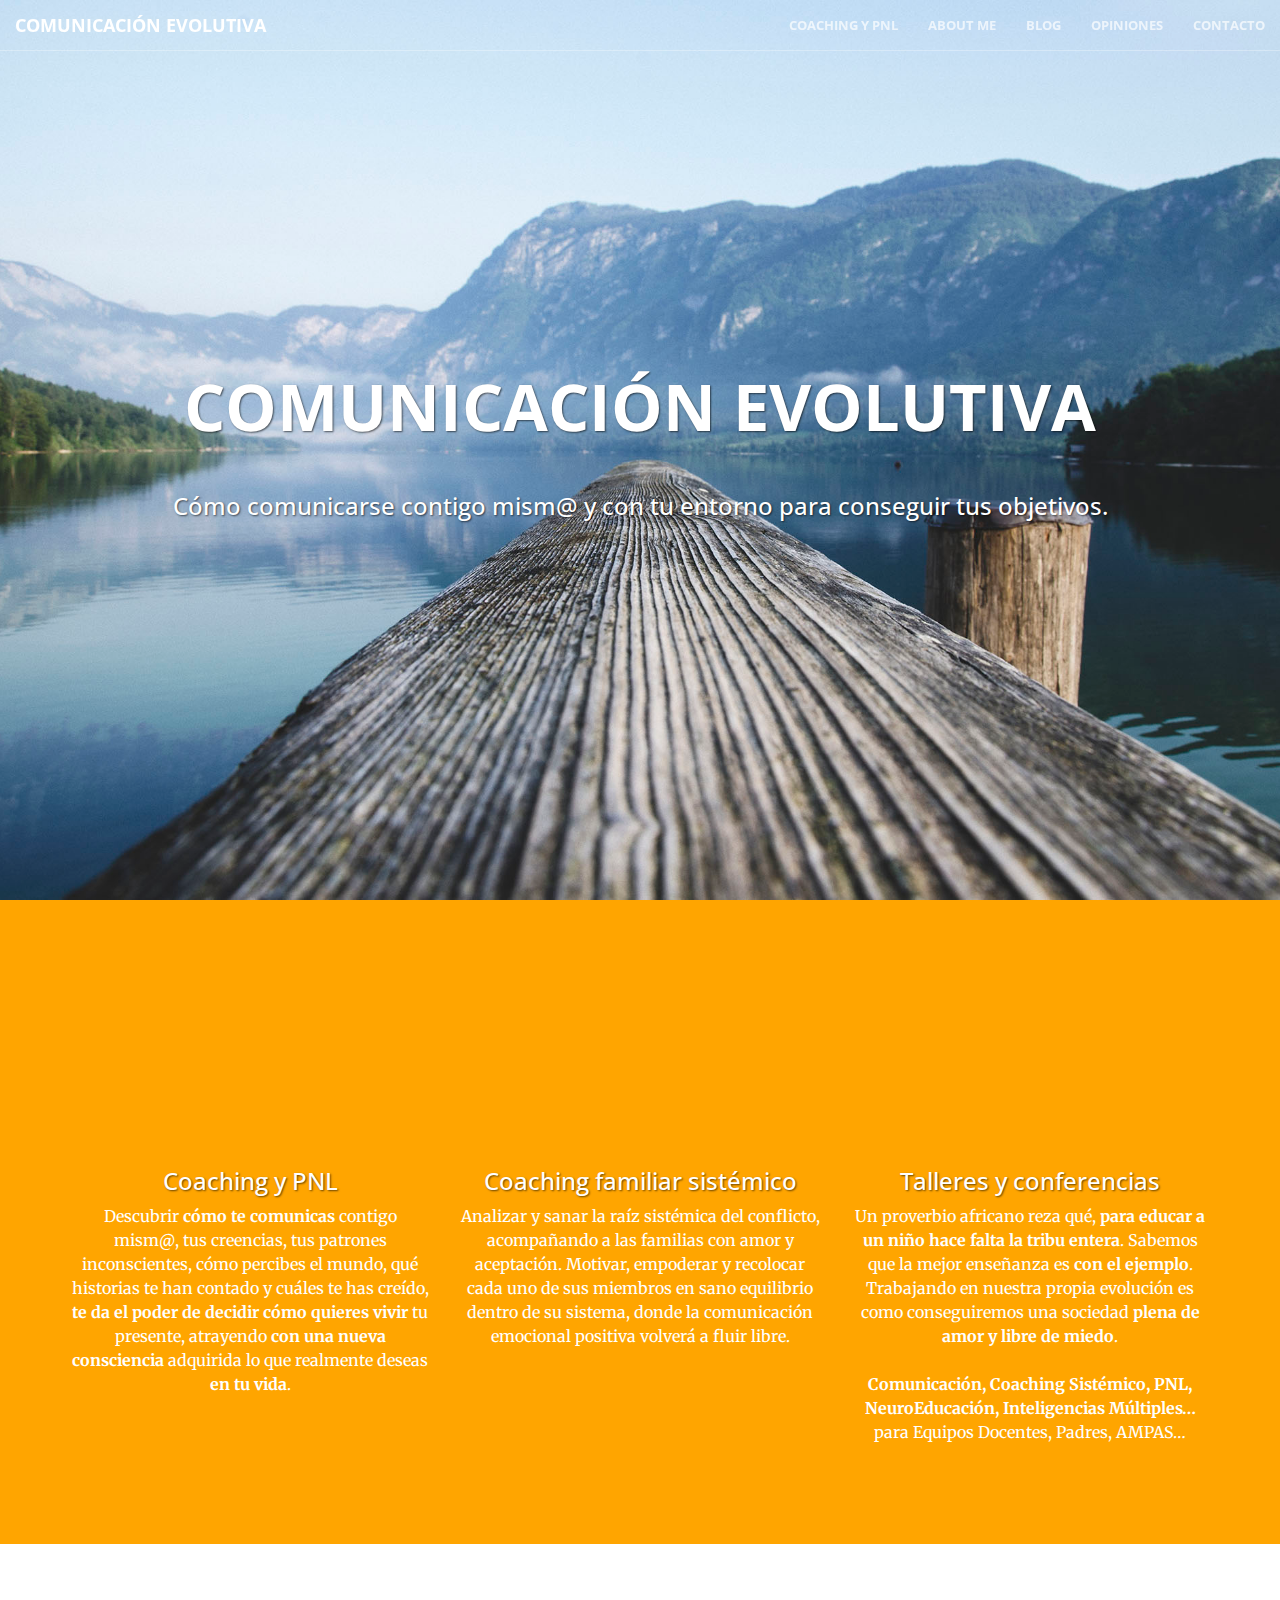
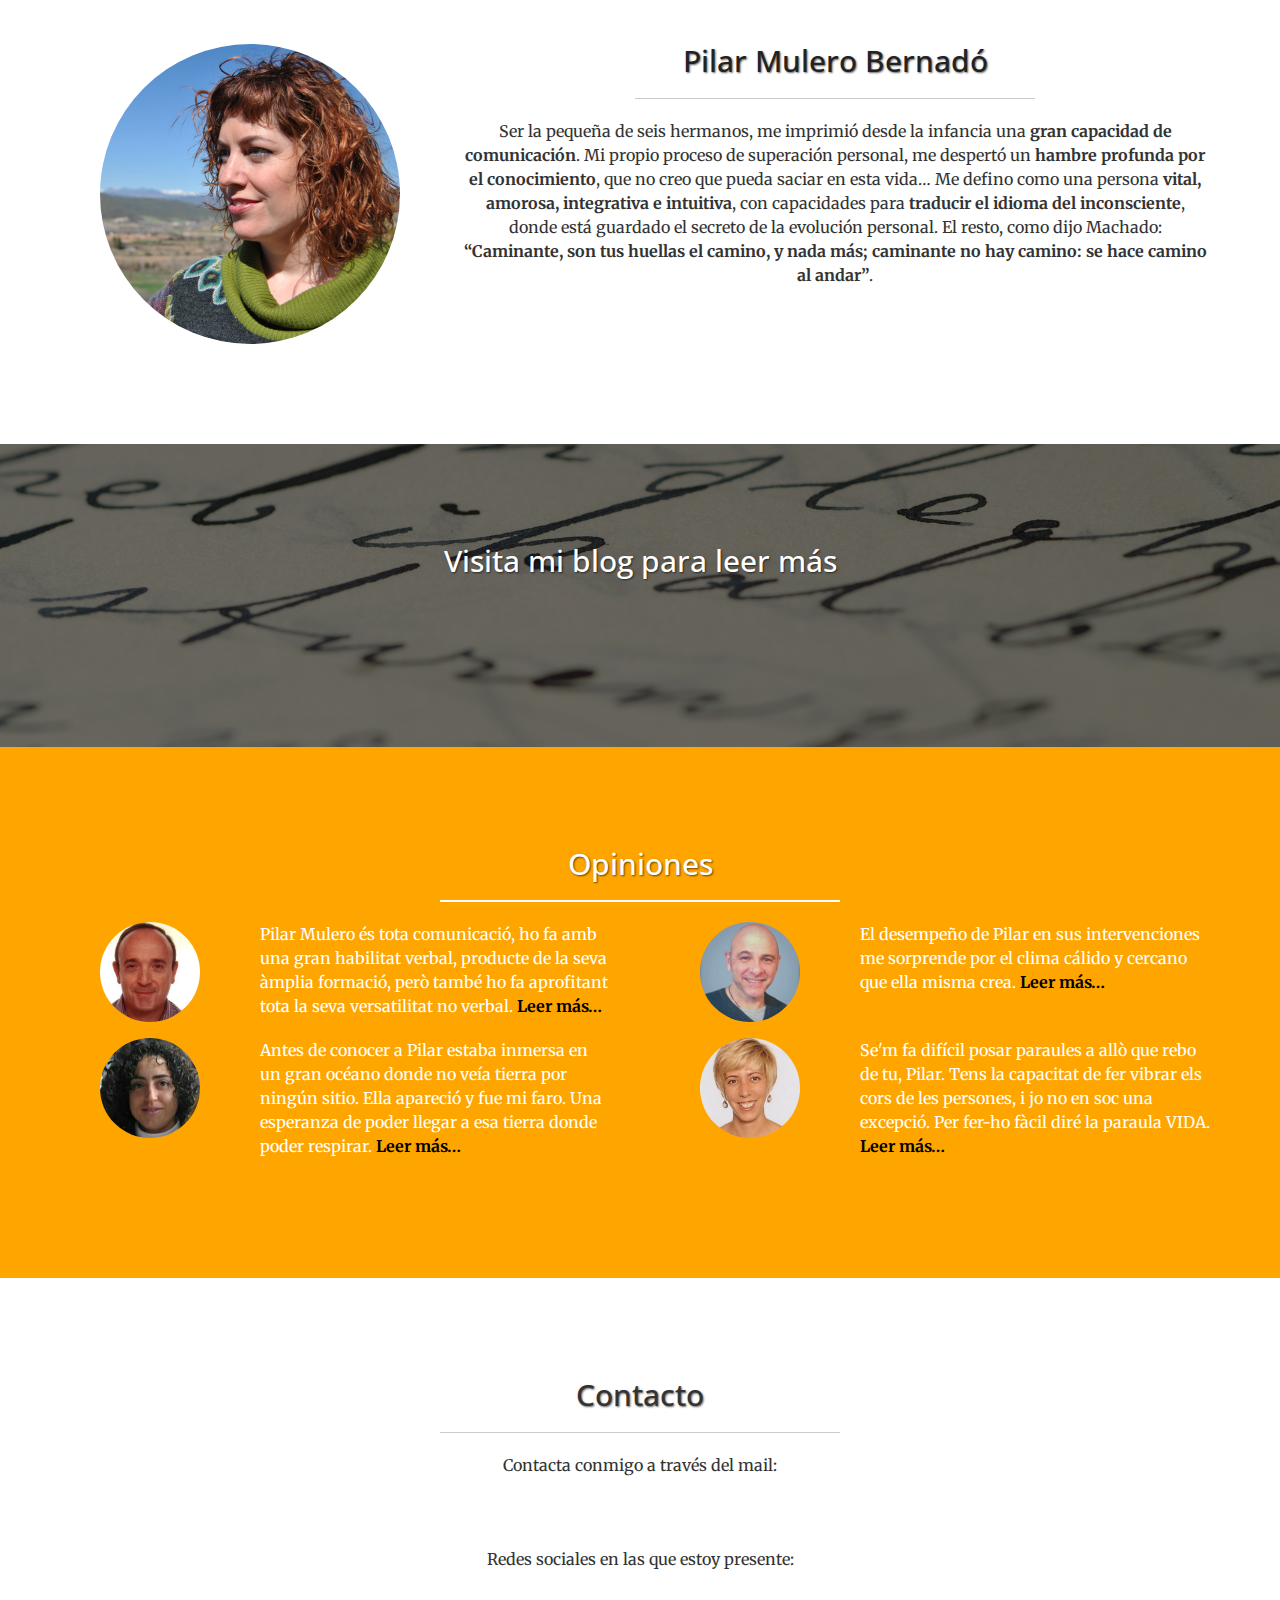
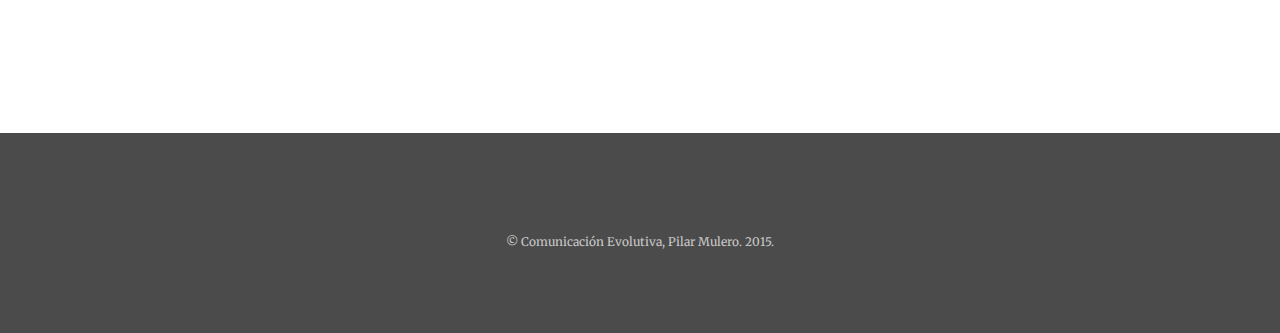
<file: index.html>
<!DOCTYPE html>
<html lang="en">

<head>

    <meta charset="utf-8">
    <meta http-equiv="X-UA-Compatible" content="IE=edge">
    <meta name="viewport" content="width=device-width, initial-scale=1">
    <meta name="description" content="">
    <meta name="author" content="">

    <title>Comunicaci&oacute;n Evolutiva</title>

    <!-- Bootstrap Core CSS -->
    <link rel="stylesheet" href="css/bootstrap.min.css" type="text/css">

    <!-- Custom Fonts -->
    <link href='http://fonts.googleapis.com/css?family=Open+Sans:300italic,400italic,600italic,700italic,800italic,400,300,600,700,800' rel='stylesheet' type='text/css'>
    <link href='http://fonts.googleapis.com/css?family=Merriweather:400,300,300italic,400italic,700,700italic,900,900italic' rel='stylesheet' type='text/css'>
    <link rel="stylesheet" href="font-awesome/css/font-awesome.min.css" type="text/css">

    <!-- Plugin CSS -->
    <link rel="stylesheet" href="css/animate.min.css" type="text/css">

    <!-- Custom CSS -->
    <link rel="stylesheet" href="css/creative.css" type="text/css">

    <!-- HTML5 Shim and Respond.js IE8 support of HTML5 elements and media queries -->
    <!-- WARNING: Respond.js doesn't work if you view the page via file:// -->
    <!--[if lt IE 9]>
        <script src="https://oss.maxcdn.com/libs/html5shiv/3.7.0/html5shiv.js"></script>
        <script src="https://oss.maxcdn.com/libs/respond.js/1.4.2/respond.min.js"></script>
    <![endif]-->

</head>

<body id="page-top">

    <nav id="mainNav" class="navbar navbar-default navbar-fixed-top">
        <div class="container-fluid">
            <!-- Brand and toggle get grouped for better mobile display -->
            <div class="navbar-header">
                <button type="button" class="navbar-toggle collapsed" data-toggle="collapse" data-target="#bs-example-navbar-collapse-1">
                    <span class="sr-only">Toggle navigation</span>
                    <span class="icon-bar"></span>
                    <span class="icon-bar"></span>
                    <span class="icon-bar"></span>
                    <span class="icon-bar"></span>
                    <span class="icon-bar"></span>
                </button>
                <a class="navbar-brand page-scroll" href="#page-top">Comunicaci&oacute;n Evolutiva</a>
            </div>

            <!-- Collect the nav links, forms, and other content for toggling -->
            <div class="collapse navbar-collapse" id="bs-example-navbar-collapse-1">
                <ul class="nav navbar-nav navbar-right">
                    <li>
                        <a class="page-scroll" href="#coaching">Coaching y PNL</a>
                    </li>
                    <li>
                        <a class="page-scroll" href="#about">About me</a>
                    </li>
                    <li>
                        <a class="page-scroll" href="#blog">Blog</a>
                    </li>
                    <li>
                        <a class="page-scroll" href="#testigos">Opiniones</a>
                    </li>
                    <li>
                        <a class="page-scroll" href="#contact">Contacto</a>
                    </li>
                </ul>
            </div>
            <!-- /.navbar-collapse -->
        </div>
        <!-- /.container-fluid -->
    </nav>

    <header>
        <div class="header-content">
            <div class="header-content-inner">
                <h1>Comunicaci&oacute;n Evolutiva</h1>
                <p> </p>
                <h3>C&oacute;mo comunicarse contigo mism@ y con tu entorno para conseguir tus objetivos.</h3>
                <!-- <a href="#about" class="btn btn-primary btn-xl page-scroll">Find Out More</a> -->
            </div>
        </div>
    </header>

    <section class="bg-primary" id="coaching">
        <div class="container">
            <div class="row">
                <div class="col-lg-4 col-md-12 text-center">
                    <div class="service-box">
                        <img src="img/seed.png" class="img-responsive center-block wow "/>
                        <h3>Coaching y PNL</h3>
                        <p class="text">Descubrir <b>c&oacute;mo te comunicas</b> contigo mism@, tus creencias, tus patrones inconscientes, c&oacute;mo percibes el mundo, qu&eacute; historias te han contado y cu&aacute;les te has cre&iacute;do, <b>te da el poder de decidir c&oacute;mo quieres vivir</b> tu presente, atrayendo <b>con una nueva consciencia</b> adquirida lo que realmente deseas <b>en tu vida</b>.</p>
                    </div>
                </div>
                <div class="col-lg-4 col-md-12 text-center">
                    <div class="service-box">
                        <img src="img/family.png" class="img-responsive center-block wow"  data-wow-delay=".1s"/>
                        <h3>Coaching familiar sist&eacute;mico</h3>
                        <p class="text">Analizar y sanar la ra&iacute;z sist&eacute;mica del conflicto, acompa&ntilde;ando a las familias con amor y aceptaci&oacute;n. Motivar, empoderar y recolocar cada uno de sus miembros en sano equilibrio dentro de su sistema, donde la comunicaci&oacute;n emocional positiva volver&aacute; a fluir libre.</p>
                    </div>
                </div>
                <div class="col-lg-4 col-md-12 text-center">
                    <div class="service-box">
                        <img src="img/circle.png" class="img-responsive center-block wow"  data-wow-delay=".2s"/>
                        <h3>Talleres y conferencias</h3>
                        <p class="text">Un proverbio africano reza qu&eacute;, <b>para educar a un ni&ntilde;o hace falta la tribu entera</b>. Sabemos que la mejor ense&ntilde;anza es <b>con el ejemplo</b>. Trabajando en nuestra propia evoluci&oacute;n es como conseguiremos una sociedad <b>plena de amor y libre de miedo</b>.
                        </br></br>
                        <b>Comunicaci&oacute;n, Coaching Sist&eacute;mico, PNL, NeuroEducaci&oacute;n, Inteligencias M&uacute;ltiples&hellip;</b> para Equipos Docentes, Padres, AMPAS&hellip;</p>
                    </div>
                </div>
            </div>
        </div>
    </section>

    <section id="about">
        <div class="container">
            <div class="row">
                <div class="col-lg-4 text-center">
                    <img src="img/pilar_square.jpg" style="width: 300px; height: 300px" class="img-circle">
                </div>
                <div class="col-lg-8 text-center">
                    <h2 class="section-heading" style="color:#222;">Pilar Mulero Bernadó</h2>
                    <hr class="primary">
                </div>
                <div class="col-lg-8 text-center">
                    <p >Ser la peque&ntilde;a de seis hermanos, me imprimi&oacute; desde la infancia una <b>gran capacidad de comunicaci&oacute;n</b>. Mi propio proceso de superaci&oacute;n personal, me despert&oacute; un <b>hambre profunda por el conocimiento</b>, que no creo que pueda saciar en esta vida&hellip; Me defino como una persona <b>vital, amorosa, integrativa e intuitiva</b>, con capacidades para <b>traducir el idioma del inconsciente</b>, donde est&aacute; guardado el secreto de la evoluci&oacute;n personal. El resto, como dijo Machado: <b>&ldquo;Caminante, son tus huellas el camino, y nada m&aacute;s; caminante no hay camino: se hace camino al andar&rdquo;</b>.</p>
                    <!-- <a href="#" class="btn btn-default btn-xl">Get Started!</a> -->
                </div>
            </div>
        </div>
    </section>



    <aside class="bg-dark" id="blog">
        <div class="container text-center">
            <div class="call-to-action">
                <h2>Visita mi blog para leer m&aacute;s</h2>
                <a href="https://comunicacionevolutiva.wordpress.com/" target="_blank" class="btn btn-default btn-xl wow tada">Blog</a>
            </div>
        </div>
    </aside>


    <section class="bg-primary" id="testigos">
        <div class="container">
            <div class="row">
                <div class="col-lg-8 col-lg-offset-2 text-center">
                    <h2 class="section-heading">Opiniones</h2>
                    <hr class="light">
                </div>
                <div class="row">
                    <div class="col-md-6">
                        <div class="col-xs-4 text-center">
                            <img src="img/joseparregui.jpg" style="width: 100px; height: 100px" class="img-circle">
                        </div>
                        <div class="col-xs-8">
                            <p >Pilar Mulero &eacute;s tota comunicaci&oacute;, ho fa amb una gran habilitat verbal, producte de la seva &agrave;mplia formaci&oacute;, per&ograve; tamb&eacute; ho fa aprofitant tota la seva versatilitat no verbal. <a href="opiniones.html" style="color:black;"><b>Leer m&aacute;s&#8230;</b></a></p>
                        </div>
                    </div>
                    <div class="col-md-6">
                        <div class="col-xs-4 text-center">
                            <img src="img/albertlozano.jpg" style="width: 100px; height: 100px" class="img-circle">
                        </div>
                        <div class="col-xs-8">
                            <p >El desempe&ntilde;o de Pilar en sus intervenciones me sorprende por el clima c&aacute;lido y cercano que ella misma crea. <a href="opiniones.html" style="color:black;"><b>Leer m&aacute;s&#8230;</b></a></p>
                        </div>
                    </div>
                </div>
                <div class="row">
                    <div class="col-md-6">
                        <div class="col-xs-4 text-center">
                            <img src="img/aliciazafra.jpg" style="width: 100px; height: 100px" class="img-circle">
                        </div>
                        <div class="col-xs-8">
                            <p >Antes de conocer a Pilar estaba inmersa en un gran oc&eacute;ano donde no ve&iacute;a tierra por ning&uacute;n sitio. Ella apareci&oacute; y fue mi faro. Una esperanza de poder llegar a esa tierra donde poder respirar. <a href="opiniones.html" style="color:black;"><b>Leer m&aacute;s&#8230;</b></a></p>
                        </div>
                    </div>
                    <div class="col-md-6">
                        <div class="col-xs-4 text-center">
                            <img src="img/laiabuerba.jpg" style="width: 100px; height: 100px" class="img-circle">
                        </div>
                        <div class="col-xs-8">
                            <p >Se'm fa dif&iacute;cil posar paraules a all&ograve; que rebo de tu, Pilar. Tens la capacitat de fer vibrar els cors de les persones, i jo no en soc una excepci&oacute;. Per fer-ho f&agrave;cil dir&eacute; la paraula VIDA. <a href="opiniones.html" style="color:black;"><b>Leer m&aacute;s&#8230;</b></a></p>
                        </div>
                    </div>
                </div>


            </div>
        </div>
    </section>

    <section id="contact">
        <div class="container">
            <div class="row">
                <div class="col-lg-8 col-lg-offset-2 text-center">
                    <h2 class="section-heading">Contacto</h2>
                    <hr class="primary">
                    <p>Contacta conmigo a trav&eacute;s del mail:</p>
                    <img src="img/mail.png" class="img-responsive center-block wow "/>
                    <p><br/> Redes sociales en las que estoy presente:</p>
                </div>
                <div class="col-md-6 col-md-offset-3">
                    <div class="col-xs-6 text-center colored-text">
                        <a href="https://comunicacionevolutiva.wordpress.com" target="_blank"><i class="fa fa-wordpress fa-3x wow bounceIn"></i></a>
                    </div>
                    <div class="col-xs-6 text-center colored-text">
                        <a href="https://www.linkedin.com/pub/pilar-mulero-bernad%C3%B3/53/215/454" target="_blank"><i class="fa fa-linkedin fa-3x wow bounceIn" data-wow-delay=".1s"></i></a>
                    </div>
                </div>
            </div>
        </div>
    </section>

    <section id="footer">
        <div class="container-fluid">
            <div class="row">
                <div class="col-lg-8 col-lg-offset-2 text-center">
                    <p class="small text-faded">&copy; Comunicaci&oacute;n Evolutiva, Pilar Mulero. 2015. </p>
                </div>
            </div>
        </div>
    </section>

    <!-- jQuery -->
    <script src="js/jquery.js"></script>

    <!-- Bootstrap Core JavaScript -->
    <script src="js/bootstrap.min.js"></script>

    <!-- Plugin JavaScript -->
    <script src="js/jquery.easing.min.js"></script>
    <script src="js/jquery.fittext.js"></script>
    <script src="js/wow.min.js"></script>

    <!-- Custom Theme JavaScript -->
    <script src="js/creative.js"></script>

</body>

</html>

<script>
  (function(i,s,o,g,r,a,m){i['GoogleAnalyticsObject']=r;i[r]=i[r]||function(){
  (i[r].q=i[r].q||[]).push(arguments)},i[r].l=1*new Date();a=s.createElement(o),
  m=s.getElementsByTagName(o)[0];a.async=1;a.src=g;m.parentNode.insertBefore(a,m)
  })(window,document,'script','//www.google-analytics.com/analytics.js','ga');

  ga('create', 'UA-73777423-1', 'auto');
  ga('send', 'pageview');

</script>
</file>
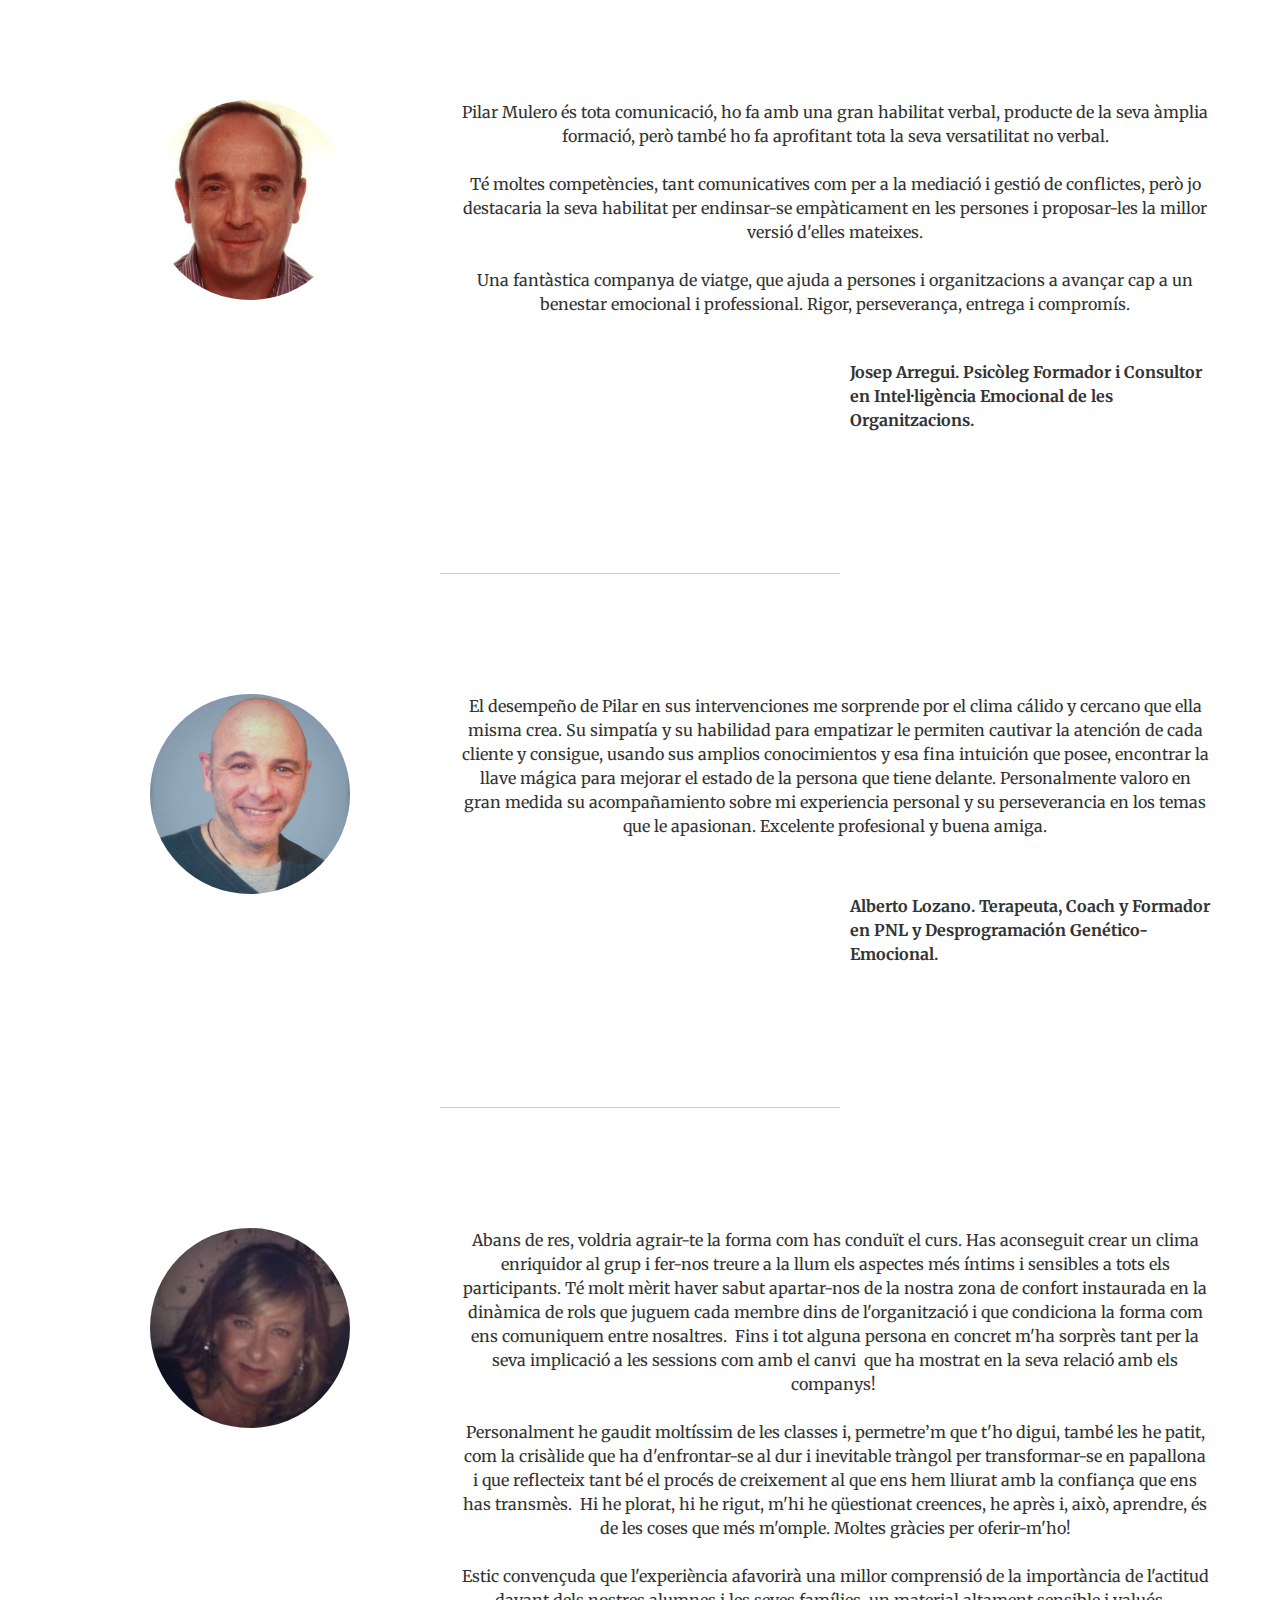
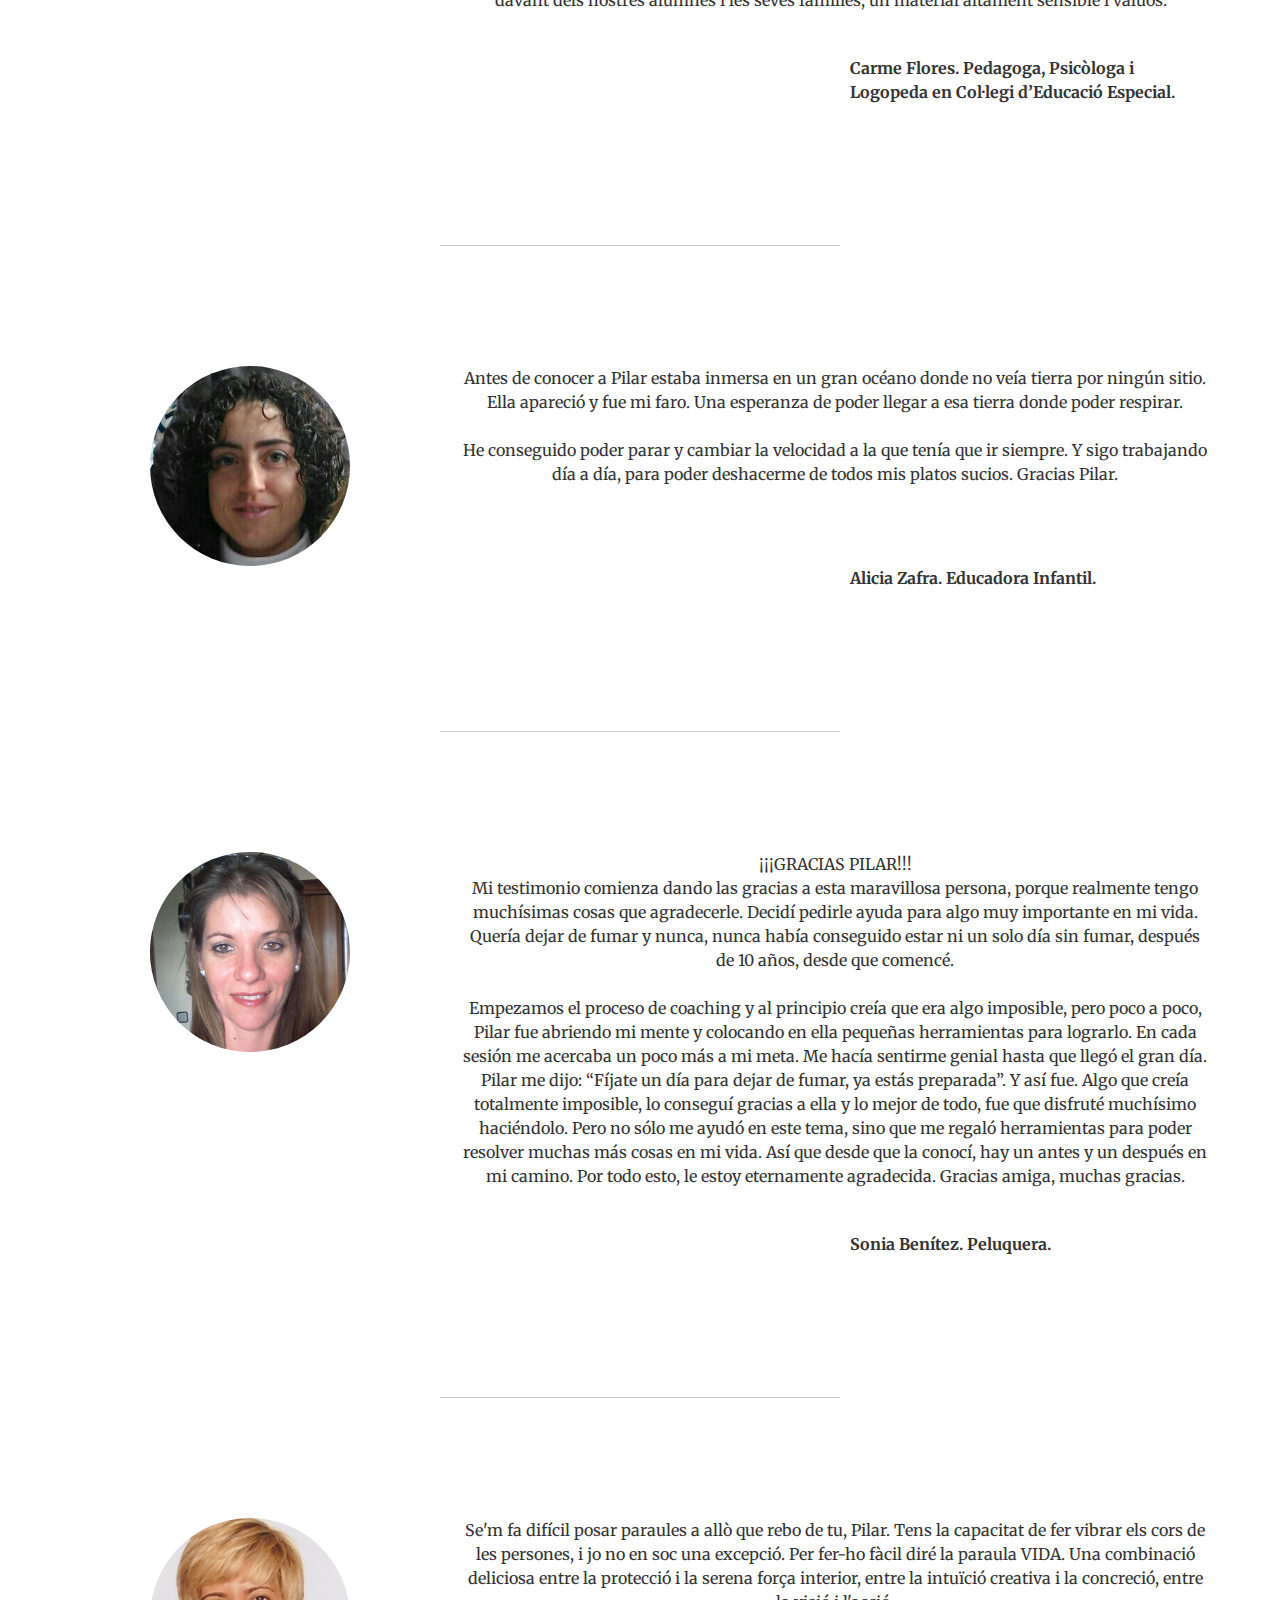
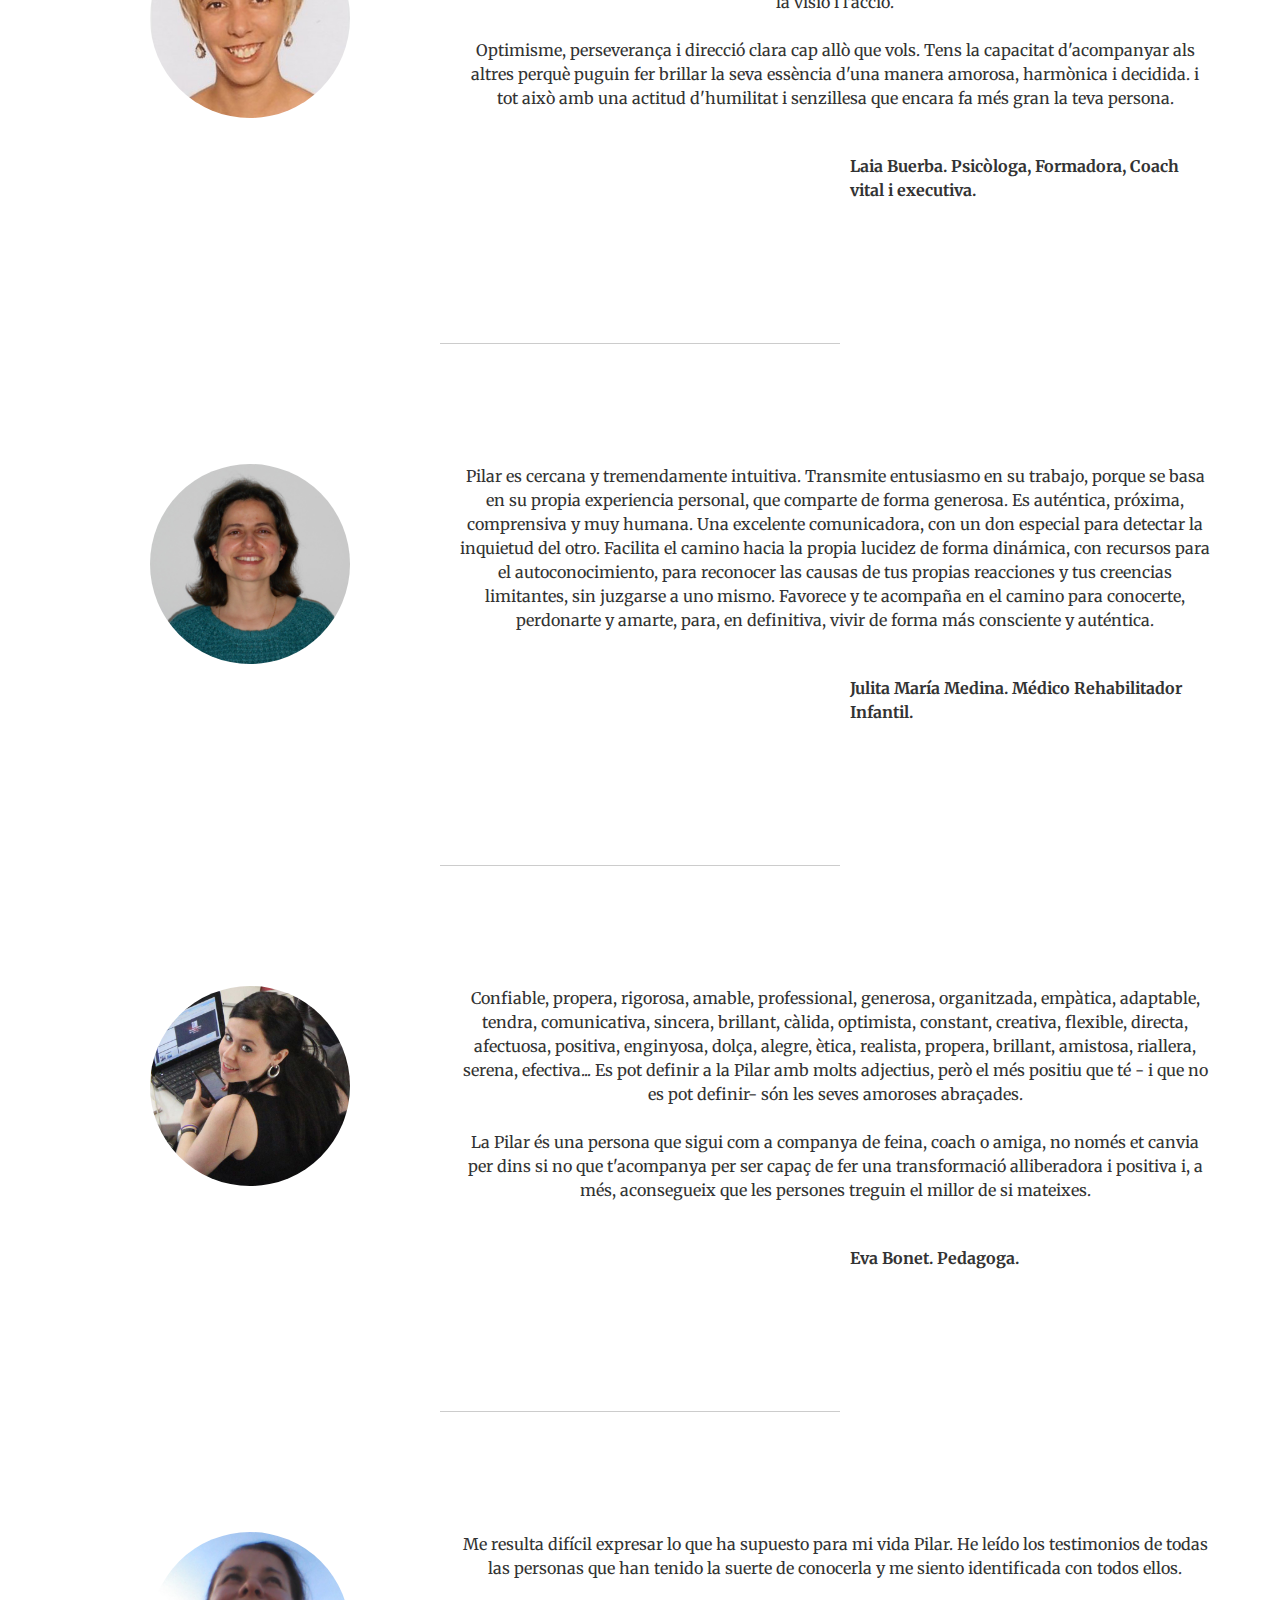
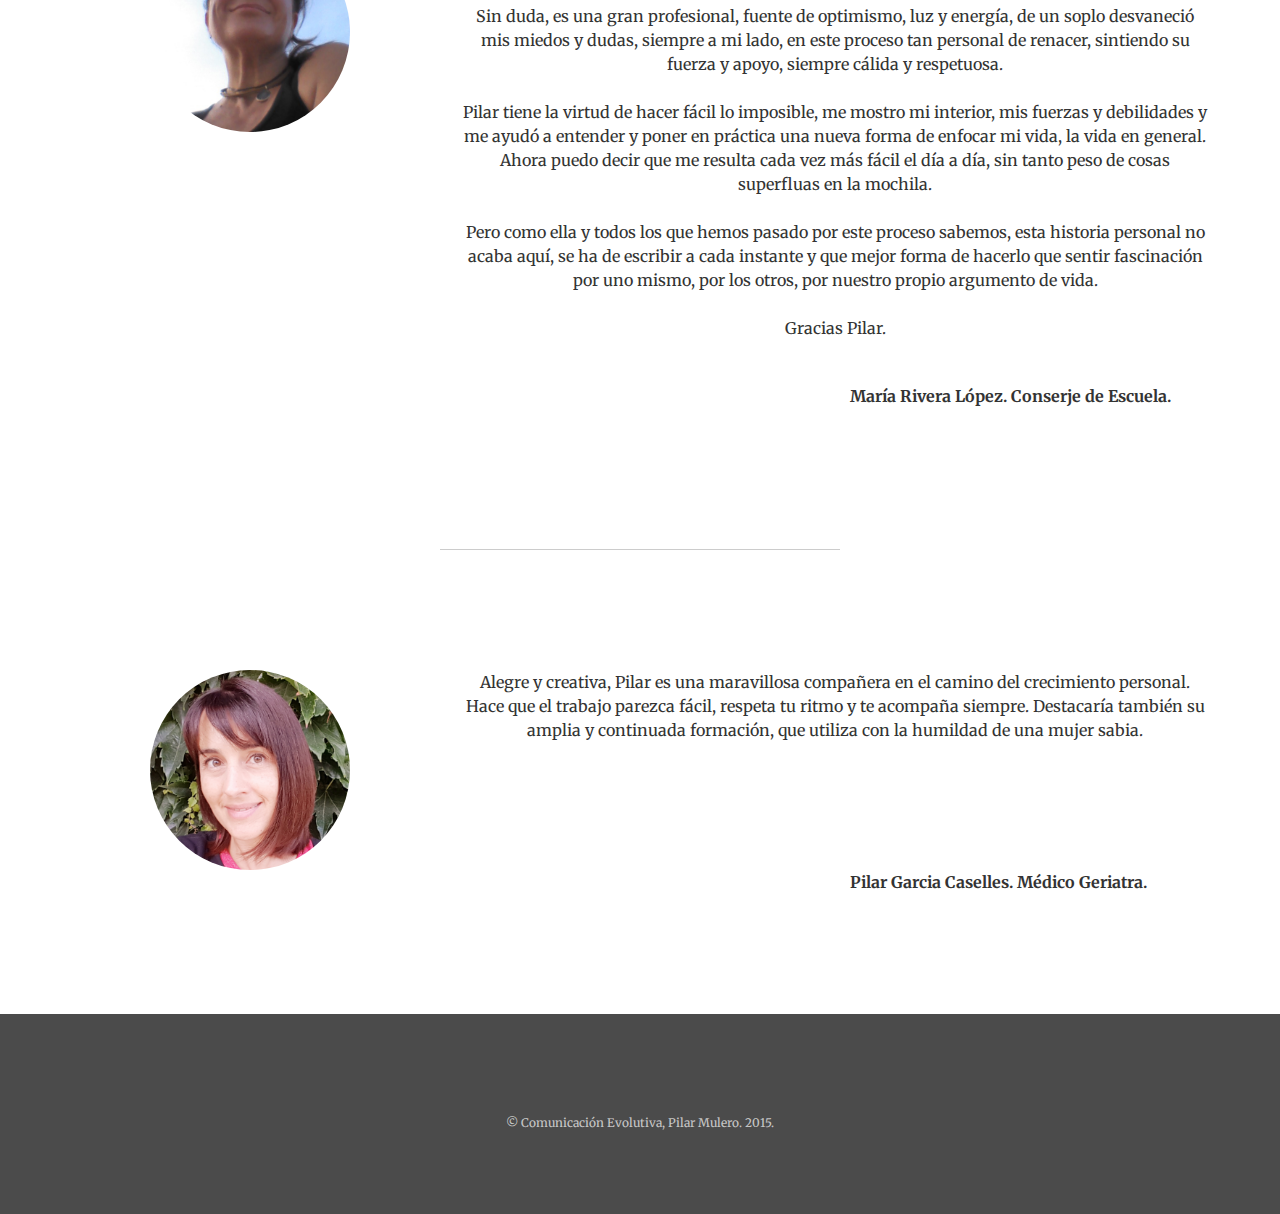
<file: opiniones.html>
<!DOCTYPE html>
<html lang="en">

<head>

    <meta charset="utf-8">
    <meta http-equiv="X-UA-Compatible" content="IE=edge">
    <meta name="viewport" content="width=device-width, initial-scale=1">
    <meta name="description" content="">
    <meta name="author" content="">

    <title>Comunicaci&oacute;n Evolutiva</title>

    <!-- Bootstrap Core CSS -->
    <link rel="stylesheet" href="css/bootstrap.min.css" type="text/css">

    <!-- Custom Fonts -->
    <link href='http://fonts.googleapis.com/css?family=Open+Sans:300italic,400italic,600italic,700italic,800italic,400,300,600,700,800' rel='stylesheet' type='text/css'>
    <link href='http://fonts.googleapis.com/css?family=Merriweather:400,300,300italic,400italic,700,700italic,900,900italic' rel='stylesheet' type='text/css'>
    <link rel="stylesheet" href="font-awesome/css/font-awesome.min.css" type="text/css">

    <!-- Plugin CSS -->
    <link rel="stylesheet" href="css/animate.min.css" type="text/css">

    <!-- Custom CSS -->
    <link rel="stylesheet" href="css/creative.css" type="text/css">

    <!-- HTML5 Shim and Respond.js IE8 support of HTML5 elements and media queries -->
    <!-- WARNING: Respond.js doesn't work if you view the page via file:// -->
    <!--[if lt IE 9]>
        <script src="https://oss.maxcdn.com/libs/html5shiv/3.7.0/html5shiv.js"></script>
        <script src="https://oss.maxcdn.com/libs/respond.js/1.4.2/respond.min.js"></script>
    <![endif]-->

</head>

<body id="page-top">

    <section id="about">
        <div class="container">
            <div class="row">
                <div class="col-lg-4 text-center">
                    <img src="img/joseparregui.jpg" style="width: 200px; height: 200px" class="img-circle">
                </div>
                <div class="col-lg-8 text-center">
                    <p >Pilar Mulero &eacute;s tota comunicaci&oacute;, ho fa amb una gran habilitat verbal, producte de la seva &agrave;mplia formaci&oacute;, per&ograve; tamb&eacute; ho fa aprofitant tota la seva versatilitat no verbal.<br/> <br/>

T&eacute; moltes compet&egrave;ncies, tant comunicatives com per a la mediaci&oacute; i gesti&oacute; de conflictes, per&ograve; jo destacaria la seva habilitat per endinsar-se emp&agrave;ticament en les persones i proposar-les la millor versi&oacute; d'elles mateixes.<br/> <br/>

Una fant&agrave;stica companya de viatge, que ajuda a persones i organitzacions a avan&ccedil;ar cap a un benestar emocional i professional. Rigor, perseveran&ccedil;a, entrega i comprom&iacute;s.<br/><br/></p>
                </div>
                <div class="col-lg-4 col-lg-offset-8">
                    <p><b>Josep Arregui. Psic&ograve;leg Formador i Consultor en Intel&middot;lig&egrave;ncia Emocional de les Organitzacions.</b></p>
                </div>
            </div>
        </div>
    </section>

    <hr class="primary">

    <section id="about">
        <div class="container">
            <div class="row">
                <div class="col-lg-4 text-center">
                    <img src="img/albertlozano.jpg" style="width: 200px; height: 200px" class="img-circle">
                </div>
                <div class="col-lg-8 text-center">
                    <p >El desempe&ntilde;o de Pilar en sus intervenciones me sorprende por el clima c&aacute;lido y cercano que ella misma crea. Su simpat&iacute;a y su habilidad para empatizar le permiten cautivar la atenci&oacute;n de cada cliente y consigue, usando sus amplios conocimientos y esa fina intuici&oacute;n que posee, encontrar la llave m&aacute;gica para mejorar el estado de la persona que tiene delante. Personalmente valoro en gran medida su acompa&ntilde;amiento sobre mi experiencia personal y su perseverancia en los temas que le apasionan. Excelente profesional y buena amiga.</p>
                </div>
                <div class="col-lg-4 col-lg-offset-8">
                    <p><b>Alberto Lozano. Terapeuta, Coach y Formador en PNL y Desprogramaci&oacute;n Gen&eacute;tico-Emocional.</b></p>
                </div>
            </div>
        </div>
    </section>

    <hr class="primary">

    <section id="about">
        <div class="container">
            <div class="row">
                <div class="col-lg-4 text-center">
                    <img src="img/carmenflores.jpg" style="width: 200px; height: 200px" class="img-circle">
                </div>
                <div class="col-lg-8 text-center">
                    <p >Abans de res, voldria agrair-te la forma com has condu&iuml;t el curs. Has aconseguit crear un clima enriquidor al grup i fer-nos treure a la llum els aspectes m&eacute;s &iacute;ntims i sensibles a tots els participants. T&eacute; molt m&egrave;rit haver sabut apartar-nos de la nostra zona de confort instaurada en la din&agrave;mica de rols que juguem cada membre dins de l'organitzaci&oacute; i que condiciona la forma com ens comuniquem entre nosaltres. &nbsp;Fins i tot alguna persona en concret m'ha sorpr&egrave;s tant per la seva implicaci&oacute; a les sessions com amb el canvi &nbsp;que ha mostrat en la seva relaci&oacute; amb els companys!&nbsp;<br/><br/>
                    Personalment he gaudit molt&iacute;ssim de les classes i, permetre&rsquo;m que t'ho digui, tamb&eacute; les he patit, com la cris&agrave;lide que ha d'enfrontar-se al dur i inevitable tr&agrave;ngol per transformar-se en papallona i que reflecteix tant b&eacute; el proc&eacute;s de creixement al que ens hem lliurat amb la confian&ccedil;a que ens has transm&egrave;s. &nbsp;Hi he plorat, hi he rigut, m'hi he q&uuml;estionat creences, he apr&egrave;s i, aix&ograve;, aprendre, &eacute;s de les coses que m&eacute;s m'omple.&nbsp;Moltes gr&agrave;cies per oferir-m'ho!<br/><br/>
                    Estic conven&ccedil;uda que l'experi&egrave;ncia afavorir&agrave; una millor comprensi&oacute; de la import&agrave;ncia de l'actitud davant dels nostres alumnes i les seves fam&iacute;lies, un material altament sensible i valu&oacute;s.   <br/><br/>
                      </p>
                </div>
                <div class="col-lg-4 col-lg-offset-8">
                    <p><b>Carme Flores. Pedagoga, Psic&ograve;loga i Logopeda en Col&middot;legi d&rsquo;Educaci&oacute; Especial.</b></p>
                </div>
            </div>
        </div>
    </section>

    <hr class="primary">

    <section id="about">
        <div class="container">
            <div class="row">
                <div class="col-lg-4 text-center">
                    <img src="img/aliciazafra.jpg" style="width: 200px; height: 200px" class="img-circle">
                </div>
                <div class="col-lg-8 text-center">
                    <p >Antes de conocer a Pilar estaba inmersa en un gran oc&eacute;ano donde no ve&iacute;a tierra por ning&uacute;n sitio. Ella apareci&oacute; y fue mi faro. Una esperanza de poder llegar a esa tierra donde poder respirar.<br/><br/>
                    He conseguido poder parar y cambiar la velocidad a la que ten&iacute;a que ir siempre. Y sigo trabajando d&iacute;a a d&iacute;a, para poder deshacerme de todos mis platos sucios. Gracias Pilar.<br/><br/>
                      </p>
                </div>
                <div class="col-lg-4 col-lg-offset-8">
                    <p><b>Alicia Zafra. Educadora Infantil.</b></p>
                </div>
            </div>
        </div>
    </section>

    <hr class="primary">

    <section id="about">
        <div class="container">
            <div class="row">
                <div class="col-lg-4 text-center">
                    <img src="img/soniabenitez.jpg" style="width: 200px; height: 200px" class="img-circle">
                </div>
                <div class="col-lg-8 text-center">
                    <p >¡¡¡GRACIAS PILAR!!!<br/>
                    Mi testimonio comienza dando las gracias a esta maravillosa persona, porque realmente tengo much&iacute;simas cosas que agradecerle. Decid&iacute; pedirle ayuda para algo muy importante en mi vida. Quer&iacute;a dejar de fumar y nunca, nunca hab&iacute;a conseguido estar ni un solo d&iacute;a sin fumar, despu&eacute;s de 10 a&ntilde;os, desde que comenc&eacute;.<br/><br/>
                    Empezamos el proceso de coaching y al principio cre&iacute;a que era algo imposible, pero poco a poco, Pilar fue abriendo mi mente y colocando en ella peque&ntilde;as herramientas para lograrlo. En cada sesi&oacute;n me acercaba un poco m&aacute;s a mi meta. Me hac&iacute;a sentirme genial hasta que lleg&oacute; el gran d&iacute;a. Pilar me dijo: &ldquo;F&iacute;jate un d&iacute;a para dejar de fumar, ya est&aacute;s preparada&rdquo;. Y as&iacute; fue. Algo que cre&iacute;a totalmente imposible, lo consegu&iacute; gracias a ella y lo mejor de todo, fue que disfrut&eacute; much&iacute;simo haci&eacute;ndolo. Pero no s&oacute;lo me ayud&oacute; en este tema, sino que me regal&oacute; herramientas para poder resolver muchas m&aacute;s cosas en mi vida. As&iacute; que desde que la conoc&iacute;, hay un antes y un despu&eacute;s en mi camino. Por todo esto, le estoy eternamente agradecida. Gracias amiga, muchas gracias.<br/><br/>
                      </p>
                </div>
                <div class="col-lg-4 col-lg-offset-8">
                    <p><b>Sonia Ben&iacute;tez. Peluquera.</b></p>
                </div>
            </div>
        </div>
    </section>

    <hr class="primary">

    <section id="about">
        <div class="container">
            <div class="row">
                <div class="col-lg-4 text-center">
                    <img src="img/laiabuerba.jpg" style="width: 200px; height: 200px" class="img-circle">
                </div>
                <div class="col-lg-8 text-center">
                    <p >Se'm fa dif&iacute;cil posar paraules a all&ograve; que rebo de tu, Pilar. Tens la capacitat de fer vibrar els cors de les persones, i jo no en soc una excepci&oacute;. Per fer-ho f&agrave;cil dir&eacute; la paraula VIDA. Una combinaci&oacute; deliciosa entre la protecci&oacute; i la serena for&ccedil;a interior, entre la intu&iuml;ci&oacute; creativa i la concreci&oacute;, entre la visi&oacute; i l'acci&oacute;.<br/><br/>
                    Optimisme, perseveran&ccedil;a i direcci&oacute; clara cap all&ograve; que vols. Tens la capacitat d'acompanyar als altres perqu&egrave; puguin fer brillar la seva ess&egrave;ncia d'una manera amorosa, harm&ograve;nica i decidida. i tot aix&ograve; amb una actitud d'humilitat i senzillesa que encara fa m&eacute;s gran la teva persona.<br/><br/>
                      </p>
                </div>
                <div class="col-lg-4 col-lg-offset-8">
                    <p><b>Laia Buerba. Psic&ograve;loga, Formadora, Coach vital i executiva.</b></p>
                </div>
            </div>
        </div>
    </section>

    <hr class="primary">

    <section id="about">
        <div class="container">
            <div class="row">
                <div class="col-lg-4 text-center">
                    <img src="img/julitamedina.jpg" style="width: 200px; height: 200px" class="img-circle">
                </div>
                <div class="col-lg-8 text-center">
                    <p >Pilar es cercana y tremendamente intuitiva. Transmite entusiasmo en su trabajo, porque se basa en su propia experiencia personal, que comparte de forma generosa. Es aut&eacute;ntica, pr&oacute;xima, comprensiva y muy humana. Una excelente comunicadora, con un don especial para detectar la inquietud del otro. Facilita el camino hacia la propia lucidez de forma din&aacute;mica, con recursos para el autoconocimiento, para reconocer las causas de tus propias reacciones y tus creencias limitantes, sin juzgarse a uno mismo. Favorece y te acompa&ntilde;a en el camino para conocerte, perdonarte y amarte, para, en definitiva, vivir de forma m&aacute;s consciente y aut&eacute;ntica.<br/><br/>
                      </p>
                </div>
                <div class="col-lg-4 col-lg-offset-8">
                    <p><b>Julita Mar&iacute;a Medina. M&eacute;dico Rehabilitador Infantil.</b></p>
                </div>
            </div>
        </div>
    </section>

    <hr class="primary">

    <section id="about">
        <div class="container">
            <div class="row">
                <div class="col-lg-4 text-center">
                    <img src="img/evabonet.jpg" style="width: 200px; height: 200px" class="img-circle">
                </div>
                <div class="col-lg-8 text-center">
                    <p>Confiable, propera, rigorosa, amable, professional, generosa, organitzada, empàtica, adaptable, tendra, comunicativa, sincera, brillant, càlida, optimista, constant, creativa, flexible, directa, afectuosa, positiva, enginyosa, dolça, alegre, ètica, realista, propera, brillant, amistosa, riallera, serena, efectiva... Es pot definir a la Pilar amb molts adjectius, però el més positiu que té - i que no es pot definir- són les seves amoroses abraçades.</br></br>
                    La Pilar és una persona que sigui com a companya de feina, coach o amiga, no només et canvia per dins si no que t'acompanya per ser capaç de fer una transformació alliberadora i positiva i, a més, aconsegueix que les persones treguin el millor de si mateixes.<br/><br/>
                      </p>
                </div>
                <div class="col-lg-4 col-lg-offset-8">
                    <p><b>Eva Bonet. Pedagoga.</b></p>
                </div>
            </div>
        </div>
    </section>

    <hr class="primary">

    <section id="about">
        <div class="container">
            <div class="row">
                <div class="col-lg-4 text-center">
                    <img src="img/mariarivera.jpg" style="width: 200px; height: 200px" class="img-circle">
                </div>
                <div class="col-lg-8 text-center">
                    <p>Me resulta  difícil expresar lo que ha supuesto para mi vida Pilar. He leído los testimonios de todas las personas que han tenido la suerte de conocerla y me siento identificada con todos ellos.</br></br>
                    Sin duda, es una gran profesional, fuente de optimismo, luz y energía, de un soplo desvaneció mis miedos y dudas, siempre a mi lado, en este proceso tan personal de renacer, sintiendo su fuerza y apoyo, siempre cálida y respetuosa.</br></br>
                    Pilar tiene la virtud de hacer fácil lo imposible, me mostro mi interior, mis fuerzas y debilidades y me ayudó a entender y poner en práctica una nueva forma de enfocar mi vida, la vida en general. Ahora puedo decir que me resulta cada vez más fácil el día a día, sin tanto peso de cosas superfluas en la mochila.</br></br>
                    Pero como ella y todos los que hemos pasado por este proceso sabemos, esta historia personal no acaba aquí, se ha de escribir a cada instante y que mejor forma de hacerlo que sentir fascinación por uno mismo, por los otros, por nuestro propio argumento de vida.</br></br>
                    Gracias Pilar.</br></br>
                      </p>
                </div>
                <div class="col-lg-4 col-lg-offset-8">
                    <p><b>María Rivera López. Conserje de Escuela.</b></p>
                </div>
            </div>
        </div>
    </section>

    <hr class="primary">

    <section id="about">
        <div class="container">
            <div class="row">
                <div class="col-lg-4 text-center">
                    <img src="img/pilargarcia.jpg" style="width: 200px; height: 200px" class="img-circle">
                </div>
                <div class="col-lg-8 text-center">
                    <p>Alegre y creativa, Pilar es una maravillosa compañera en el camino del crecimiento personal. Hace que el trabajo parezca fácil, respeta tu ritmo y te acompaña siempre. Destacaría también su amplia y continuada formación, que utiliza con la humildad de una mujer sabia.</p>
                </div>
                <div class="col-lg-4 col-lg-offset-8">
                    <p><b>Pilar Garcia Caselles. Médico Geriatra.</b></p>
                </div>
            </div>
        </div>
    </section>

    <section id="footer">
        <div class="container-fluid">
            <div class="row">
                <div class="col-lg-8 col-lg-offset-2 text-center">
                    <p class="small text-faded">&copy; Comunicaci&oacute;n Evolutiva, Pilar Mulero. 2015. </p>
                </div>
            </div>
        </div>
    </section>

    <!-- jQuery -->
    <script src="js/jquery.js"></script>

    <!-- Bootstrap Core JavaScript -->
    <script src="js/bootstrap.min.js"></script>

    <!-- Plugin JavaScript -->
    <script src="js/jquery.easing.min.js"></script>
    <script src="js/jquery.fittext.js"></script>
    <script src="js/wow.min.js"></script>

    <!-- Custom Theme JavaScript -->
    <script src="js/creative.js"></script>

</body>

</html>

<script>
  (function(i,s,o,g,r,a,m){i['GoogleAnalyticsObject']=r;i[r]=i[r]||function(){
  (i[r].q=i[r].q||[]).push(arguments)},i[r].l=1*new Date();a=s.createElement(o),
  m=s.getElementsByTagName(o)[0];a.async=1;a.src=g;m.parentNode.insertBefore(a,m)
  })(window,document,'script','//www.google-analytics.com/analytics.js','ga');

  ga('create', 'UA-73777423-1', 'auto');
  ga('send', 'pageview');

</script>
</file>
<file: css/creative.css>
/*!
 * Start Bootstrap - Creative Bootstrap Theme (http://startbootstrap.com)
 * Code licensed under the Apache License v2.0.
 * For details, see http://www.apache.org/licenses/LICENSE-2.0.
 */
:root{
    --backgrey-color:#06c;
}

html,
body {
    width: 100%;
    height: 100%;
}

body {
    font-family: Merriweather,'Helvetica Neue',Arial,sans-serif;
}

hr {
    max-width: 400px;
    border-color: white;
    border-width: 1px;
    border-bottom: 1px solid rgba(0,0,0,0.2);
}



hr.light {
    border-color: #fff;
}

a {
    color: orange;
    -webkit-transition: all .35s;
    -moz-transition: all .35s;
    transition: all .35s;
}

a:hover,
a:focus {
    color: black;
}

h1,
h2,
h3,
h4,
h5,
h6 {
    font-family: 'Open Sans','Helvetica Neue',Arial,sans-serif;
    text-shadow: 1px 1px 2px rgba(0,0,0,0.6);
}

h1 {
    
}

p {
    margin-bottom: 20px;
    font-size: 16px;
    line-height: 1.5;
}

.colored-text {
    color: orange;
}

.bg-primary {
    background-color: orange;
}

.bg-dark {
    color: #fff;
    background-color: #222;
}

.text-faded {
    color: rgba(255,255,255,.7);
}

section {
    padding: 100px 0;
}

aside {
    padding: 50px 0;
}

.no-padding {
    padding: 0;
}

.navbar-default {
    border-color: rgba(34,34,34,.05);
    font-family: 'Open Sans','Helvetica Neue',Arial,sans-serif;
    background-color: #fff;
    -webkit-transition: all .35s;
    -moz-transition: all .35s;
    transition: all .35s;
}

.navbar-default .navbar-header .navbar-brand {
    text-transform: uppercase;
    font-family: 'Open Sans','Helvetica Neue',Arial,sans-serif;
    font-weight: 700;
    color: orange;
}

.navbar-default .navbar-header .navbar-brand:hover,
.navbar-default .navbar-header .navbar-brand:focus {
    color: #eb3812;
}

.navbar-default .nav > li>a,
.navbar-default .nav>li>a:focus {
    text-transform: uppercase;
    font-size: 13px;
    font-weight: 700;
    color: #222;
}

.navbar-default .nav > li>a:hover,
.navbar-default .nav>li>a:focus:hover {
    color: orange;
}

.navbar-default .nav > li.active>a,
.navbar-default .nav>li.active>a:focus {
    color: orange!important;
    background-color: transparent;
}

.navbar-default .nav > li.active>a:hover,
.navbar-default .nav>li.active>a:focus:hover {
    background-color: transparent;
}

@media(min-width:768px) {
    .navbar-default {
        border-color: rgba(255,255,255,.3);
        background-color: transparent;
    }

    .navbar-default .navbar-header .navbar-brand {
        color: rgba(255,255,255,.7);
    }

    .navbar-default .navbar-header .navbar-brand:hover,
    .navbar-default .navbar-header .navbar-brand:focus {
        color: #fff;
    }

    .navbar-default .nav > li>a,
    .navbar-default .nav>li>a:focus {
        color: rgba(255,255,255,.7);
    }

    .navbar-default .nav > li>a:hover,
    .navbar-default .nav>li>a:focus:hover {
        color: #fff;
    }

    .navbar-default.affix {
        border-color: rgba(34,34,34,.05);
        background-color: #fff;
    }

    .navbar-default.affix .navbar-header .navbar-brand {
        font-size: 14px;
        color: orange;
    }

    .navbar-default.affix .navbar-header .navbar-brand:hover,
    .navbar-default.affix .navbar-header .navbar-brand:focus {
        color: #eb3812;
    }

    .navbar-default.affix .nav > li>a,
    .navbar-default.affix .nav>li>a:focus {
        color: #222;
    }

    .navbar-default.affix .nav > li>a:hover,
    .navbar-default.affix .nav>li>a:focus:hover {
        color: orange;
    }
}

header {
    position: relative;
    width: 100%;
    min-height: auto;
    text-align: center;
    color: #fff;
    background-image: url(../img/mountains.jpg);
    background-position: center;
    -webkit-background-size: cover;
    -moz-background-size: cover;
    background-size: cover;
    -o-background-size: cover;
}

header .header-content {
    position: relative;
    width: 100%;
    padding: 100px 15px;
    text-align: center;
}

header .header-content .header-content-inner h1 {
    margin-top: 0;
    margin-bottom: 0;
    text-transform: uppercase;
    font-weight: 700;
}

header .header-content .header-content-inner hr {
    margin: 30px auto;
}

header .header-content .header-content-inner p {
    margin-bottom: 50px;
    font-size: 16px;
    font-weight: 300;
    color: rgba(255,255,255,.7);
}

#about {
    padding: 100px 0;
}

#about h2 {
    color: white;
}

#blog {
    padding: 100px 0;
    background: url(../img/blog_black.jpg) no-repeat center center;
    background-size: cover;
}

#footer {
    color: #d0c9c9;
    background-color: #4b4b4b;
    height: 100px;
    text-size: 10px;
}

@media(min-width:768px) {
    header {
        min-height: 100%;
    }

    header .header-content {
        position: absolute;
        top: 50%;
        padding: 0 50px;
        -webkit-transform: translateY(-50%);
        -ms-transform: translateY(-50%);
        transform: translateY(-50%);
    }

    header .header-content .header-content-inner {
        margin-right: auto;
        margin-left: auto;
        max-width: 1000px;
    }

    header .header-content .header-content-inner p {
        margin-right: auto;
        margin-left: auto;
        max-width: 80%;
        font-size: 18px;
    }
}

.section-heading {
    margin-top: 0;
}

.service-box {
    margin: 50px auto 0;
    max-width: 400px;
}

@media(min-width:992px) {
    .service-box {
        margin: 20px auto 0;
    }
}

.service-box p {
    margin-bottom: 0;
}

.portfolio-box {
    display: block;
    position: relative;
    margin: 0 auto;
    max-width: 650px;
}

.portfolio-box .portfolio-box-caption {
    display: block;
    position: absolute;
    bottom: 0;
    width: 100%;
    height: 100%;
    text-align: center;
    color: #fff;
    opacity: 0;
    background: rgba(240,95,64,.9);
    -webkit-transition: all .35s;
    -moz-transition: all .35s;
    transition: all .35s;
}

.portfolio-box .portfolio-box-caption .portfolio-box-caption-content {
    position: absolute;
    top: 50%;
    width: 100%;
    text-align: center;
    transform: translateY(-50%);
}

.portfolio-box .portfolio-box-caption .portfolio-box-caption-content .project-category,
.portfolio-box .portfolio-box-caption .portfolio-box-caption-content .project-name {
    padding: 0 15px;
    font-family: 'Open Sans','Helvetica Neue',Arial,sans-serif;
}

.portfolio-box .portfolio-box-caption .portfolio-box-caption-content .project-category {
    text-transform: uppercase;
    font-size: 14px;
    font-weight: 600;
}

.portfolio-box .portfolio-box-caption .portfolio-box-caption-content .project-name {
    font-size: 18px;
}

.portfolio-box:hover .portfolio-box-caption {
    opacity: 1;
}

@media(min-width:768px) {
    .portfolio-box .portfolio-box-caption .portfolio-box-caption-content .project-category {
        font-size: 16px;
    }

    .portfolio-box .portfolio-box-caption .portfolio-box-caption-content .project-name {
        font-size: 22px;
    }
}

.call-to-action h2 {
    margin: 0 auto 20px;
}

.text-primary {
    color: orange;
}

.no-gutter > [class*=col-] {
    padding-right: 0;
    padding-left: 0;
}

.btn-default {
    border-color: #fff;
    color: #222;
    background-color: #fff;
    -webkit-transition: all .35s;
    -moz-transition: all .35s;
    transition: all .35s;
}

.btn-default:hover,
.btn-default:focus,
.btn-default.focus,
.btn-default:active,
.btn-default.active,
.open > .dropdown-toggle.btn-default {
    border-color: #ededed;
    color: #222;
    background-color: #f2f2f2;
}

.btn-default:active,
.btn-default.active,
.open > .dropdown-toggle.btn-default {
    background-image: none;
}

.btn-default.disabled,
.btn-default[disabled],
fieldset[disabled] .btn-default,
.btn-default.disabled:hover,
.btn-default[disabled]:hover,
fieldset[disabled] .btn-default:hover,
.btn-default.disabled:focus,
.btn-default[disabled]:focus,
fieldset[disabled] .btn-default:focus,
.btn-default.disabled.focus,
.btn-default[disabled].focus,
fieldset[disabled] .btn-default.focus,
.btn-default.disabled:active,
.btn-default[disabled]:active,
fieldset[disabled] .btn-default:active,
.btn-default.disabled.active,
.btn-default[disabled].active,
fieldset[disabled] .btn-default.active {
    border-color: #fff;
    background-color: #fff;
}

.btn-default .badge {
    color: #fff;
    background-color: #222;
}

.btn-primary {
    border-color: orange;
    color: #fff;
    background-color: orange;
    -webkit-transition: all .35s;
    -moz-transition: all .35s;
    transition: all .35s;
}

.btn-primary:hover,
.btn-primary:focus,
.btn-primary.focus,
.btn-primary:active,
.btn-primary.active,
.open > .dropdown-toggle.btn-primary {
    border-color: #ed431f;
    color: #fff;
    background-color: #ee4b28;
}

.btn-primary:active,
.btn-primary.active,
.open > .dropdown-toggle.btn-primary {
    background-image: none;
}

.btn-primary.disabled,
.btn-primary[disabled],
fieldset[disabled] .btn-primary,
.btn-primary.disabled:hover,
.btn-primary[disabled]:hover,
fieldset[disabled] .btn-primary:hover,
.btn-primary.disabled:focus,
.btn-primary[disabled]:focus,
fieldset[disabled] .btn-primary:focus,
.btn-primary.disabled.focus,
.btn-primary[disabled].focus,
fieldset[disabled] .btn-primary.focus,
.btn-primary.disabled:active,
.btn-primary[disabled]:active,
fieldset[disabled] .btn-primary:active,
.btn-primary.disabled.active,
.btn-primary[disabled].active,
fieldset[disabled] .btn-primary.active {
    border-color: orange;
    background-color: orange;
}

.btn-primary .badge {
    color: orange;
    background-color: #fff;
}

.btn {
    border: 0;
    border-radius: 300px;
    text-transform: uppercase;
    font-family: 'Open Sans','Helvetica Neue',Arial,sans-serif;
    font-weight: 700;
}

.btn-xl {
    padding: 15px 30px;
}

::-moz-selection {
    text-shadow: none;
    color: #fff;
    background: #222;
}

::selection {
    text-shadow: none;
    color: #fff;
    background: #222;
}

img::selection {
    color: #fff;
    background: 0 0;
}

img::-moz-selection {
    color: #fff;
    background: 0 0;
}

body {
    webkit-tap-highlight-color: #222;
}

.icon-seed {
    width : 128px; height : 128px;
    background: url(../img/seed.png) no-repeat center center;
    background-position: center center;
}
</file>
